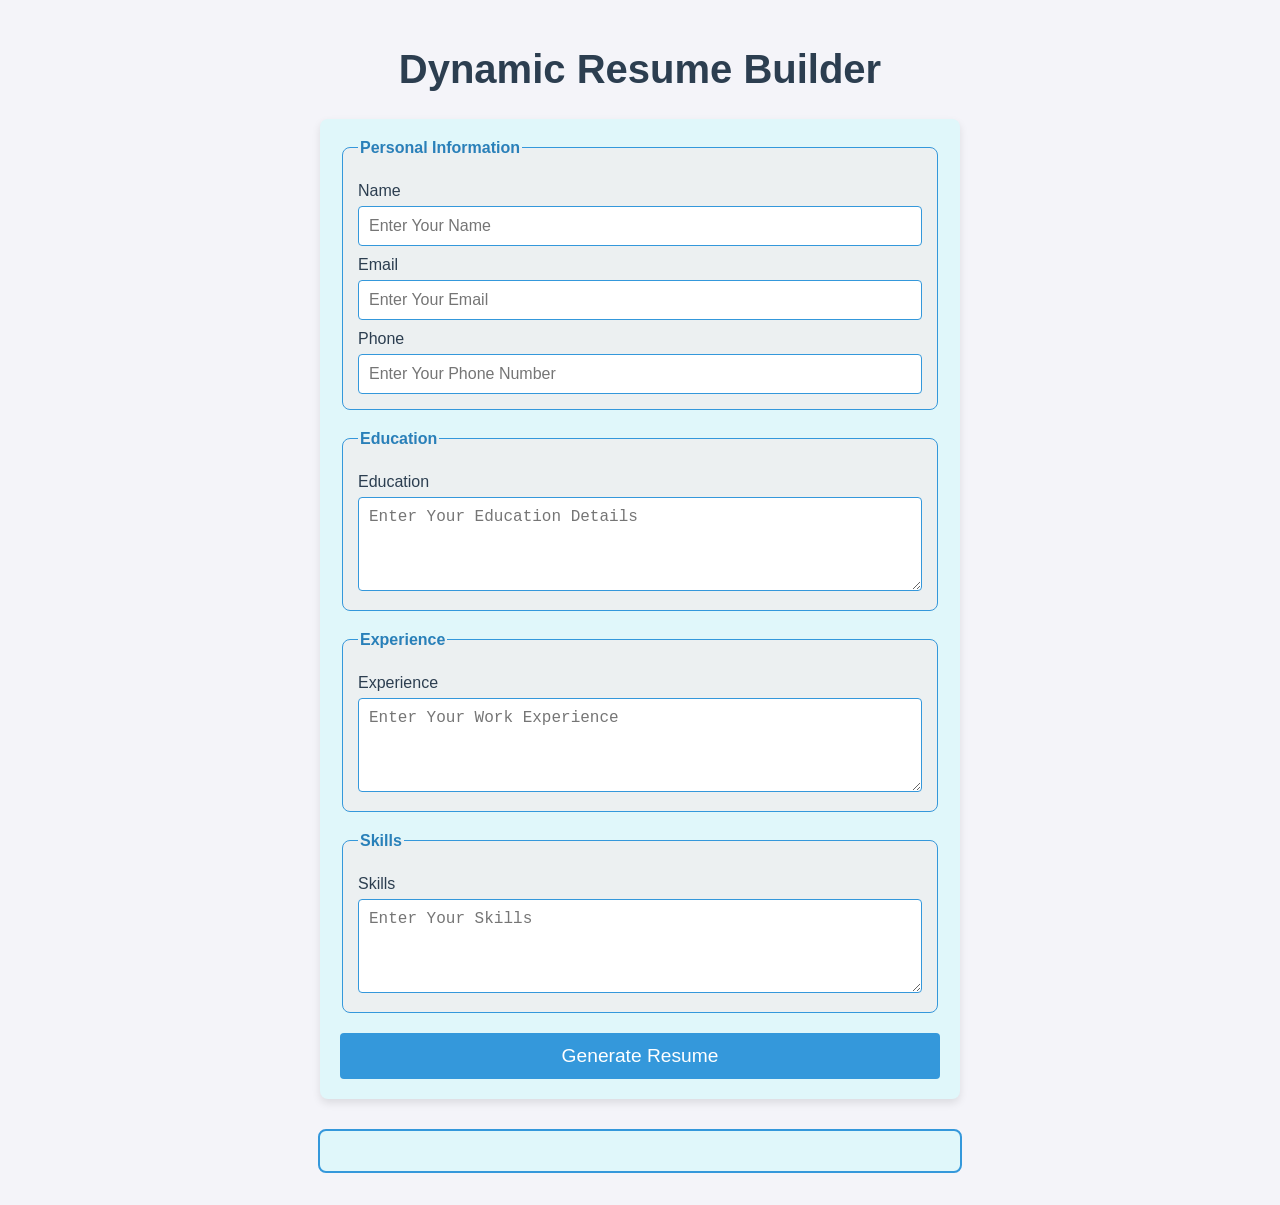
<file: index.html>
<!DOCTYPE html>
<html lang="en">
<head>
    <meta charset="UTF-8">
    <meta name="viewport" content="width=device-width, initial-scale=1.0">
    <title>Enhanced Dynamic Resume Builder</title>
    <link rel="stylesheet" href="index.css">
</head>
<body>
    <h1>Dynamic Resume Builder</h1>

    <form id="resume-form">
        <fieldset>
            <legend>Personal Information</legend>
            <label for="name">Name</label>
            <input type="text" id="name" placeholder="Enter Your Name" required aria-label="Enter your full name">

            <label for="email">Email</label>
            <input type="email" id="email" placeholder="Enter Your Email" required aria-label="Enter your email address">

            <label for="phone">Phone</label>
            <input type="tel" id="phone" placeholder="Enter Your Phone Number" required aria-label="Enter your phone number">
        </fieldset>

        <fieldset>
            <legend>Education</legend>
            <label for="education">Education</label>
            <textarea id="education" placeholder="Enter Your Education Details" rows="4" aria-label="Enter your educational background"></textarea>
        </fieldset>

        <fieldset>
            <legend>Experience</legend>
            <label for="experience">Experience</label>
            <textarea id="experience" placeholder="Enter Your Work Experience" rows="4" aria-label="Enter your work experience"></textarea>
        </fieldset>

        <fieldset>
            <legend>Skills</legend>
            <label for="skills">Skills</label>
            <textarea id="skills" placeholder="Enter Your Skills" rows="4" aria-label="Enter your skills"></textarea>
        </fieldset>

        <button type="submit">Generate Resume</button>
    </form>

    <div id="resume-display">
        <!-- Dynamic resume will be generated here -->
    </div>

    <script src="index.js"></script>
</body>
</html>
</file>
<file: index.css>
body {
    font-family: 'Arial', sans-serif;
    margin: 0;
    padding: 20px;
    background-color: #f4f4f9;
    color: #333;
}

h1 {
    text-align: center;
    color: #2c3e50;
    font-size: 2.5rem;
}

form {
    margin: auto;
    background-color: #e0f7fa;
    border-radius: 8px;
    box-shadow: 0 4px 8px rgba(0, 0, 0, 0.1);
    padding: 20px;
    max-width: 600px;
}

fieldset {
    border: 1px solid #3498db;
    border-radius: 8px;
    padding: 15px;
    margin-bottom: 20px;
    background-color: #ecf0f1;
}

legend {
    font-weight: bold;
    color: #2980b9;
}

label {
    display: block;
    margin-top: 10px;
    color: #2c3e50;
}

input, textarea {
    width: 100%;
    padding: 10px;
    margin-top: 6px;
    border: 1px solid #3498db;
    border-radius: 4px;
    box-sizing: border-box;
    font-size: 1rem;
    transition: border-color 0.3s ease;
}

input:focus, textarea:focus {
    border-color: #2980b9;
    outline: none;
}

button {
    width: 100%;
    background-color: #3498db;
    color: white;
    border: none;
    border-radius: 4px;
    padding: 12px;
    font-size: 1.2rem;
    cursor: pointer;
    transition: background-color 0.3s ease;
}

button:hover {
    background-color: #2980b9;
}

#resume-display {
    margin: auto;
    padding: 20px;
    border: 2px solid #3498db;
    border-radius: 8px;
    background-color: #e0f7fa;
    max-width: 600px;
    margin-top: 30px;
}

#resume-display h2 {
    text-align: center;
    color: #2c3e50;
}

@media screen and (max-width: 768px) {
    form, #resume-display {
        max-width: 90%;
    }
}
</file>
<file: indexi.css>
/* Global Styling */
body {
    font-family: 'Arial', sans-serif;
    margin: 0;
    padding: 20px;
    background-color: #f4f4f9;
    color: #333;
}

h1 {
    text-align: center;
    color: #2c3e50;
    font-size: 2.5rem;
}

form {
    margin: auto;
    background-color: #e0f7fa;
    border-radius: 8px;
    box-shadow: 0 4px 8px rgba(0, 0, 0, 0.1);
    padding: 20px;
    max-width: 600px;
}

fieldset {
    border: 1px solid #3498db;
    border-radius: 8px;
    padding: 15px;
    margin-bottom: 20px;
    background-color: #ecf0f1;
}

legend {
    font-weight: bold;
    color: #2980b9;
}

label {
    display: block;
    margin-top: 10px;
    color: #2c3e50;
}

input, textarea {
    width: 100%;
    padding: 10px;
    margin-top: 6px;
    border: 1px solid #3498db;
    border-radius: 4px;
    box-sizing: border-box;
    font-size: 1rem;
    transition: border-color 0.3s ease;
}

input:focus, textarea:focus {
    border-color: #2980b9;
    outline: none;
}

button {
    width: 100%;
    background-color: #3498db;
    color: white;
    border: none;
    border-radius: 4px;
    padding: 12px;
    font-size: 1.2rem;
    cursor: pointer;
    transition: background-color 0.3s ease;
}

button:hover {
    background-color: #2980b9;
}

#resume-display {
    margin: auto;
    padding: 20px;
    border: 2px solid #3498db;
    border-radius: 8px;
    background-color: #e0f7fa;
    max-width: 600px;
    margin-top: 30px;
}

#resume-display h2 {
    text-align: center;
    color: #2c3e50;
}

@media screen and (max-width: 768px) {
    form, #resume-display {
        max-width: 90%;
    }
}
</file>
